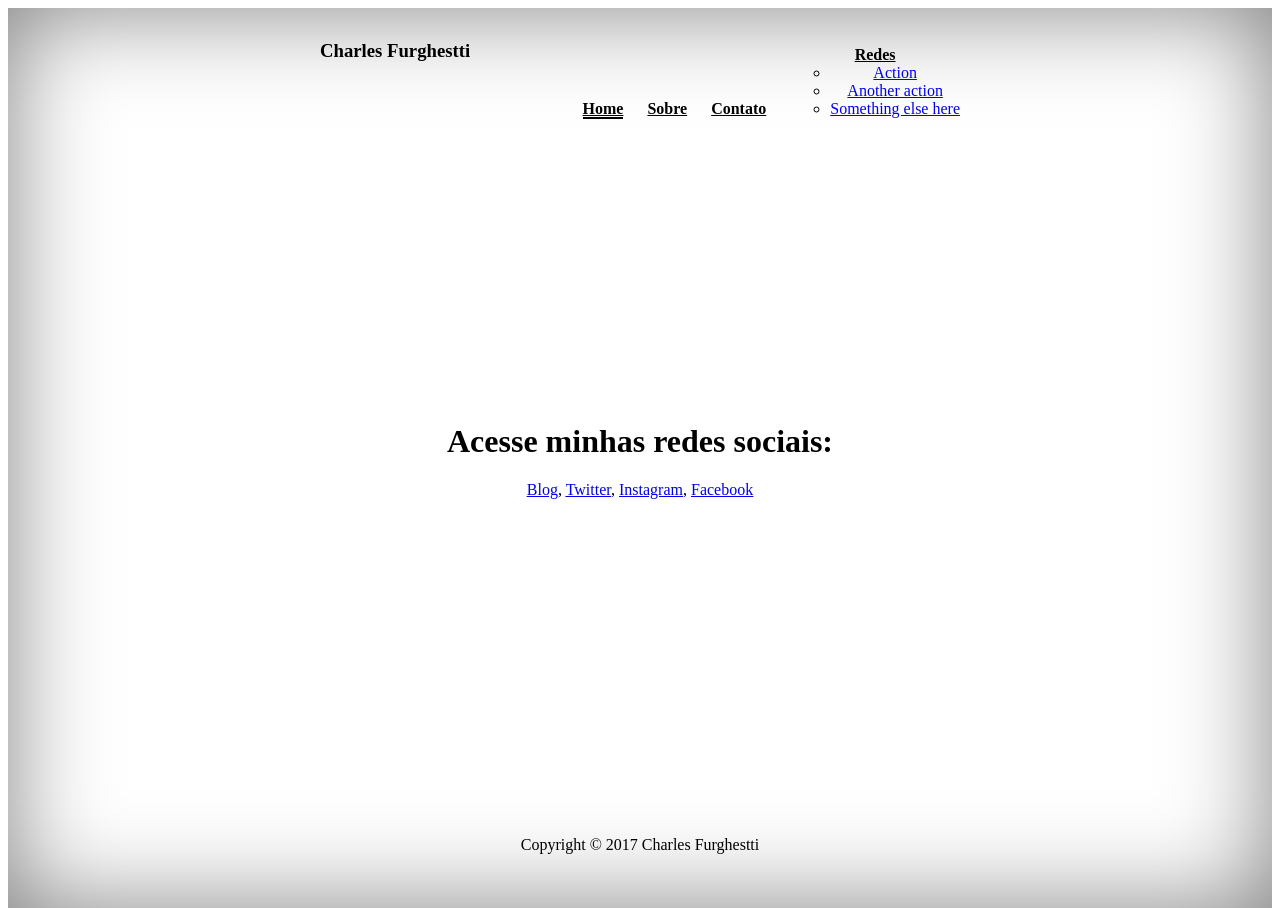
<file: index2.html>
<!DOCTYPE html>
<html lang="pt-br">
  <head>
    <meta charset="utf-8">
    <meta http-equiv="X-UA-Compatible" content="IE=edge">
    <meta name="viewport" content="width=device-width, initial-scale=1">
    <meta name="description" content="Charles Furghestti">
    <meta name="author" content="Charles Furghestti">
    <title>Charles Furghestti</title>
    <link rel="icon" href="favicon.ico">
    <link href="http://fontawesome.io/assets/font-awesome/css/font-awesome.css" rel="stylesheet">
    <link href="http://getbootstrap.com.br/dist/css/bootstrap.min.css" rel="stylesheet">
    <link href="http://getbootstrap.com.br/assets/css/ie10-viewport-bug-workaround.css" rel="stylesheet">
    <link href="style.css" rel="stylesheet">
    <script src="http://getbootstrap.com.br/assets/js/ie-emulation-modes-warning.js"></script>
    
    <script>
      (function(i,s,o,g,r,a,m){i['GoogleAnalyticsObject']=r;i[r]=i[r]||function(){
      (i[r].q=i[r].q||[]).push(arguments)},i[r].l=1*new Date();a=s.createElement(o),
        m=s.getElementsByTagName(o)[0];a.async=1;a.src=g;m.parentNode.insertBefore(a,m)
      })(window,document,'script','https://www.google-analytics.com/analytics.js','ga');

      ga('create', 'UA-87275425-1', 'auto');
      ga('send', 'pageview');
    </script>
    
  </head>

  <body>

    <div class="site-wrapper">

      <div class="site-wrapper-inner">

        <div class="cover-container">

          <div class="masthead clearfix">
            <div class="inner">
              <h3 class="masthead-brand">Charles Furghestti</h3>
              
              <nav>
                <ul class="nav masthead-nav">
                  <li class="active"><a href="index.html">Home</a></li>
                  <li><a href="index.html">Sobre</a></li>
                  <li><a href="index.html">Contato</a></li>
                  <li class="dropdown">
              <a href="#" class="dropdown-toggle" data-toggle="dropdown" role="button" aria-haspopup="true" aria-expanded="false">Redes <span class="caret"></span></a>
              <ul class="dropdown-menu">
                <li><a href="#">Action</a></li>
                <li><a href="#">Another action</a></li>
                <li><a href="#">Something else here</a></li>
              </ul>
            </li>
                  
                </ul>
              </nav>
            
            </div>
          </div>

          <div class="inner cover">
            <h1 class="cover-heading">Acesse minhas redes sociais:</h1>
              <p class="lead"><u><a href="https://charlesfurghestti.wordpress.com" target="_blank">Blog</a></u>, <u><a href="https://twitter.com/cfurghestti" target="_blank">Twitter</a></u>, <u><a href="https://www.instagram.com/charlesfurghestti" target="_blank">Instagram</a></u>, <u><a href="https://www.facebook.com/charlesfurghestti" target="_blank">Facebook</a></u>
          </div>

          <div class="mastfoot">
            <div class="inner">
              <p>Copyright &copy; 2017 Charles Furghestti</p>
            </div>
          </div>

        </div>

      </div>

    </div>

    <script src="https://ajax.googleapis.com/ajax/libs/jquery/1.12.4/jquery.min.js"></script>
    <script>window.jQuery || document.write('<script src="../../assets/js/vendor/jquery.min.js"><\/script>')</script>
    <script src="http://getbootstrap.com.br/dist/js/bootstrap.min.js"></script>
    <script src="http://getbootstrap.com.br/assets/js/ie10-viewport-bug-workaround.js"></script>
  </body>
</html>
</file>
<file: style.css>
html,
body {
  height: 100%;
  background-color: white;
}
body {
  color: black;
  text-align: center; 
}

.site-wrapper {
  display: table;
  width: 100%;
  height: 100%;
  min-height: 100%;
  -webkit-box-shadow: inset 0 0 100px rgba(0,0,0,.5);
          box-shadow: inset 0 0 100px rgba(0,0,0,.5);
}
.site-wrapper-inner {
  display: table-cell;
  vertical-align: top;
}
.cover-container {
  margin-right: auto;
  margin-left: auto;
}

.inner {
  padding: 30px;
}

.masthead-brand {
  margin-top: 10px;
  margin-bottom: 10px;
}

.masthead-nav > li {
  display: inline-block;
}

.masthead-nav > li + li {
  margin-left: 20px;
}

.masthead-nav > li > a {
  padding-right: 0;
  padding-left: 0;
  font-size: 16px;
  font-weight: bold;
  color: black;
  border-bottom: 2px solid transparent;
}

.masthead-nav > li > a:hover,
.masthead-nav > li > a:focus {
  background-color: transparent;
  border-bottom-color: #a9a9a9;
}

.masthead-nav > .active > a,
.masthead-nav > .active > a:hover,
.masthead-nav > .active > a:focus {
  color: black;
  border-bottom-color: black;
}

@media (min-width: 768px) {
  .masthead-brand {
    float: left;
  }
  .masthead-nav {
    float: right;
  }
}

.cover {
  padding: 0 20px;
}

.cover .btn-lg {
  padding: 10px 20px;
  font-weight: bold;
}

.mastfoot {
  color: black;
}

@media (min-width: 768px) {
  .masthead {
    position: fixed;
    top: 0;
  }
  
  .mastfoot {
    position: fixed;
    bottom: 0;
  }

  .site-wrapper-inner {
    vertical-align: middle;
  }
  
  .masthead,
  .mastfoot,
  .cover-container {
    width: 100%;
  }
}

@media (min-width: 992px) {
  .masthead,
  .mastfoot,
  .cover-container {
    width: 700px;
  }
}
</file>
